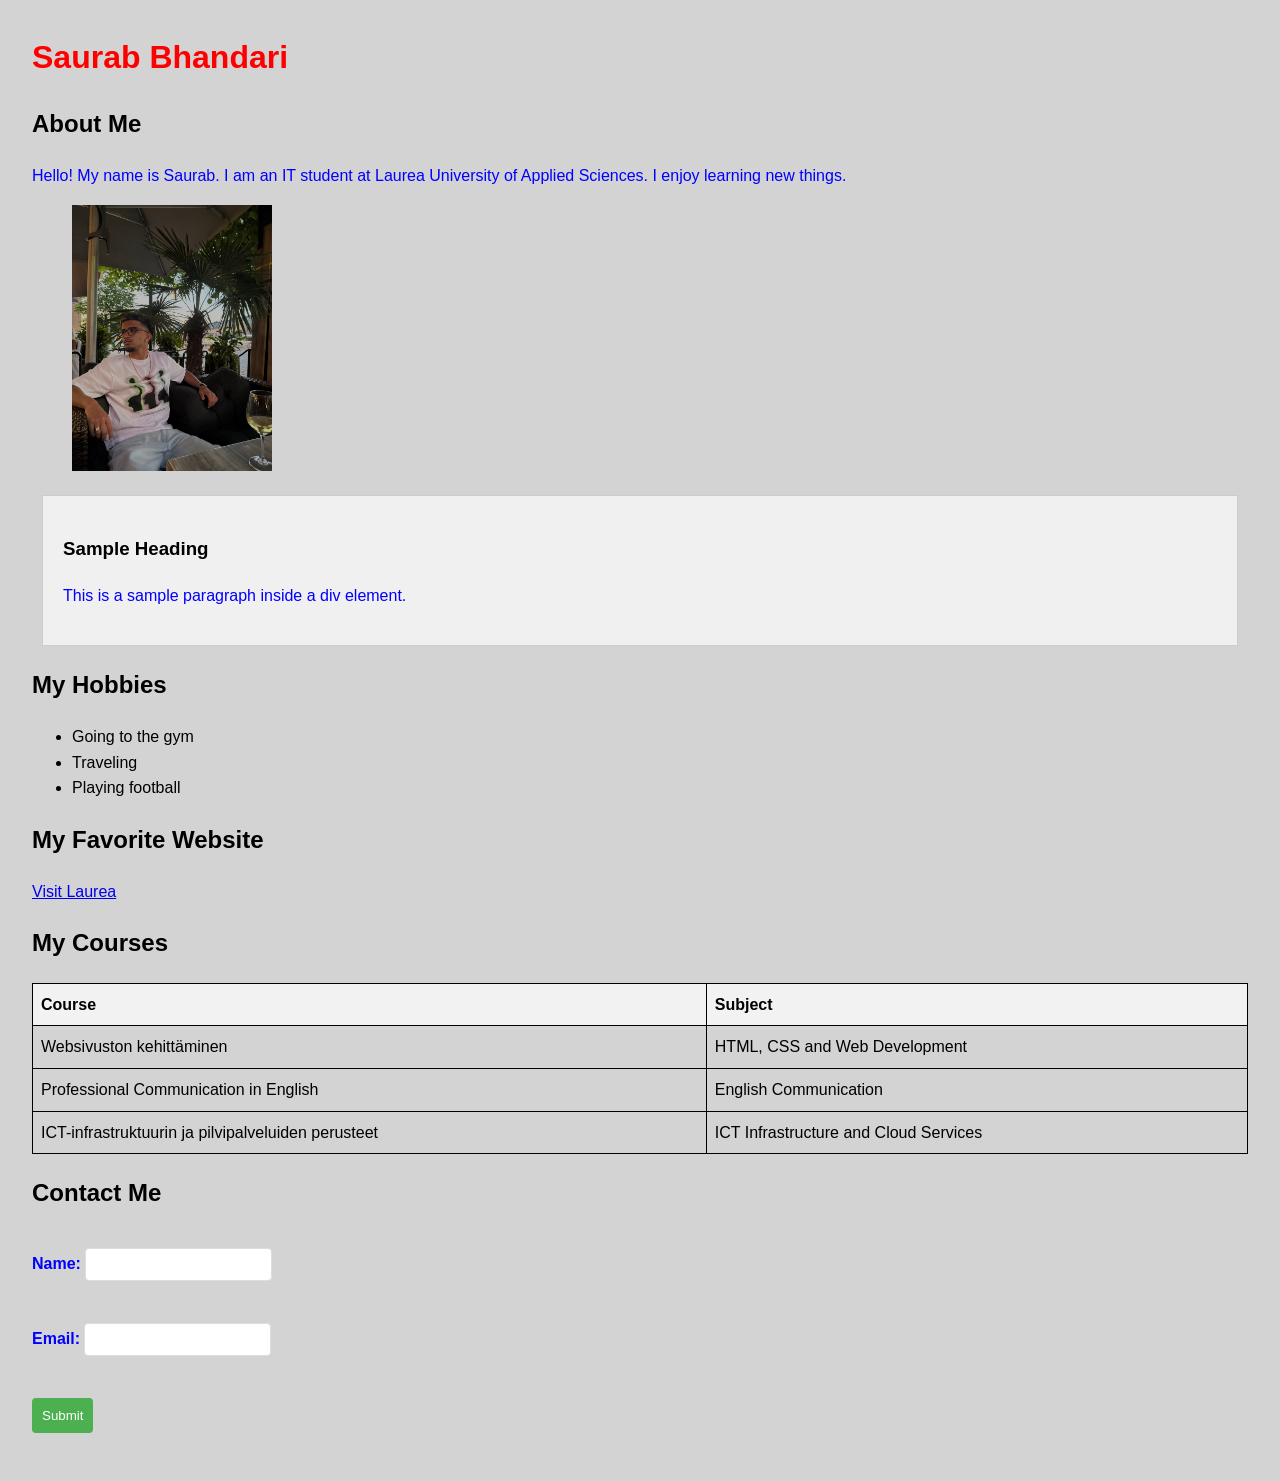
<file: WS_02/index.html>
<!DOCTYPE html>
<html lang="en">
<head>
    <meta charset="UTF-8">
    <meta name="viewport" content="width=device-width, initial-scale=1.0">
    <title>My First HTML Page</title>
    <link rel="stylesheet" href="styles.css">
    <style> 
       h1 {
        color: green;
        }
        body {
            font-family: Arial, sans-serif;
            line-height: 1.6;
            margin: 2rem;
        }

        table, th, td {
            border: 1px solid black;
            border-collapse: collapse;
        }

        th, td {
            padding: 0.5rem;
            text-align: left;
        }

        img {
            max-width: 100%;
            height: auto;
        }
    </style>
</head>
<body>
    <main>
        <header>
        <h1 style="color: red;">Saurab Bhandari</h1>
        </header>

        <section aria-labelledby="about-me">
            <h2 id="about-me">About Me</h2>
            <p>Hello! My name is Saurab. I am an IT student at Laurea University of Applied Sciences. I enjoy learning new things.</p>
            <figure>
                <img src="testikuva.jpg" alt="Photo of Saurab Bhandari" width="200">
            </figure>
        </section>

<div class="content-box">
    <h3>Sample Heading</h3>
    <p>This is a sample paragraph inside a div element.</p>
</div>
        <section aria-labelledby="hobbies">
            <h2 id="hobbies">My Hobbies</h2>
            <ul>
                <li>Going to the gym</li>
                <li>Traveling</li>
                <li>Playing football</li>
            </ul>
        </section>

        <section aria-labelledby="favorite-website">
            <h2 id="favorite-website">My Favorite Website</h2>
            <p><a href="https://www.laurea.fi" target="_blank" rel="noopener noreferrer">Visit Laurea</a></p>
        </section>

        <section aria-labelledby="courses">
            <h2 id="courses">My Courses</h2>
            <table>
                <thead>
                    <tr>
                        <th scope="col">Course</th>
                        <th scope="col">Subject</th>
                    </tr>
                </thead>
                <tbody>
                    <tr>
                        <td>Websivuston kehittäminen</td>
                        <td>HTML, CSS and Web Development</td>
                    </tr>
                    <tr>
                        <td>Professional Communication in English</td>
                        <td>English Communication</td>
                    </tr>
                    <tr>
                        <td>ICT-infrastruktuurin ja pilvipalveluiden perusteet</td>
                        <td>ICT Infrastructure and Cloud Services</td>
                    </tr>
                </tbody>
            </table>
        </section>

        <section aria-labelledby="contact-me">
            <h2 id="contact-me">Contact Me</h2>
            <form action="#" method="post">
                <p>
                    <label for="name">Name:</label>
                    <input type="text" id="name" name="name">
                </p>
                <p>
                    <label for="email">Email:</label>
                    <input type="email" id="email" name="email">
                </p>
                <p>
                    <input type="submit" value="Submit">
                </p>
            </form>
        </section>
    </main>
</body>
</html>
</file>
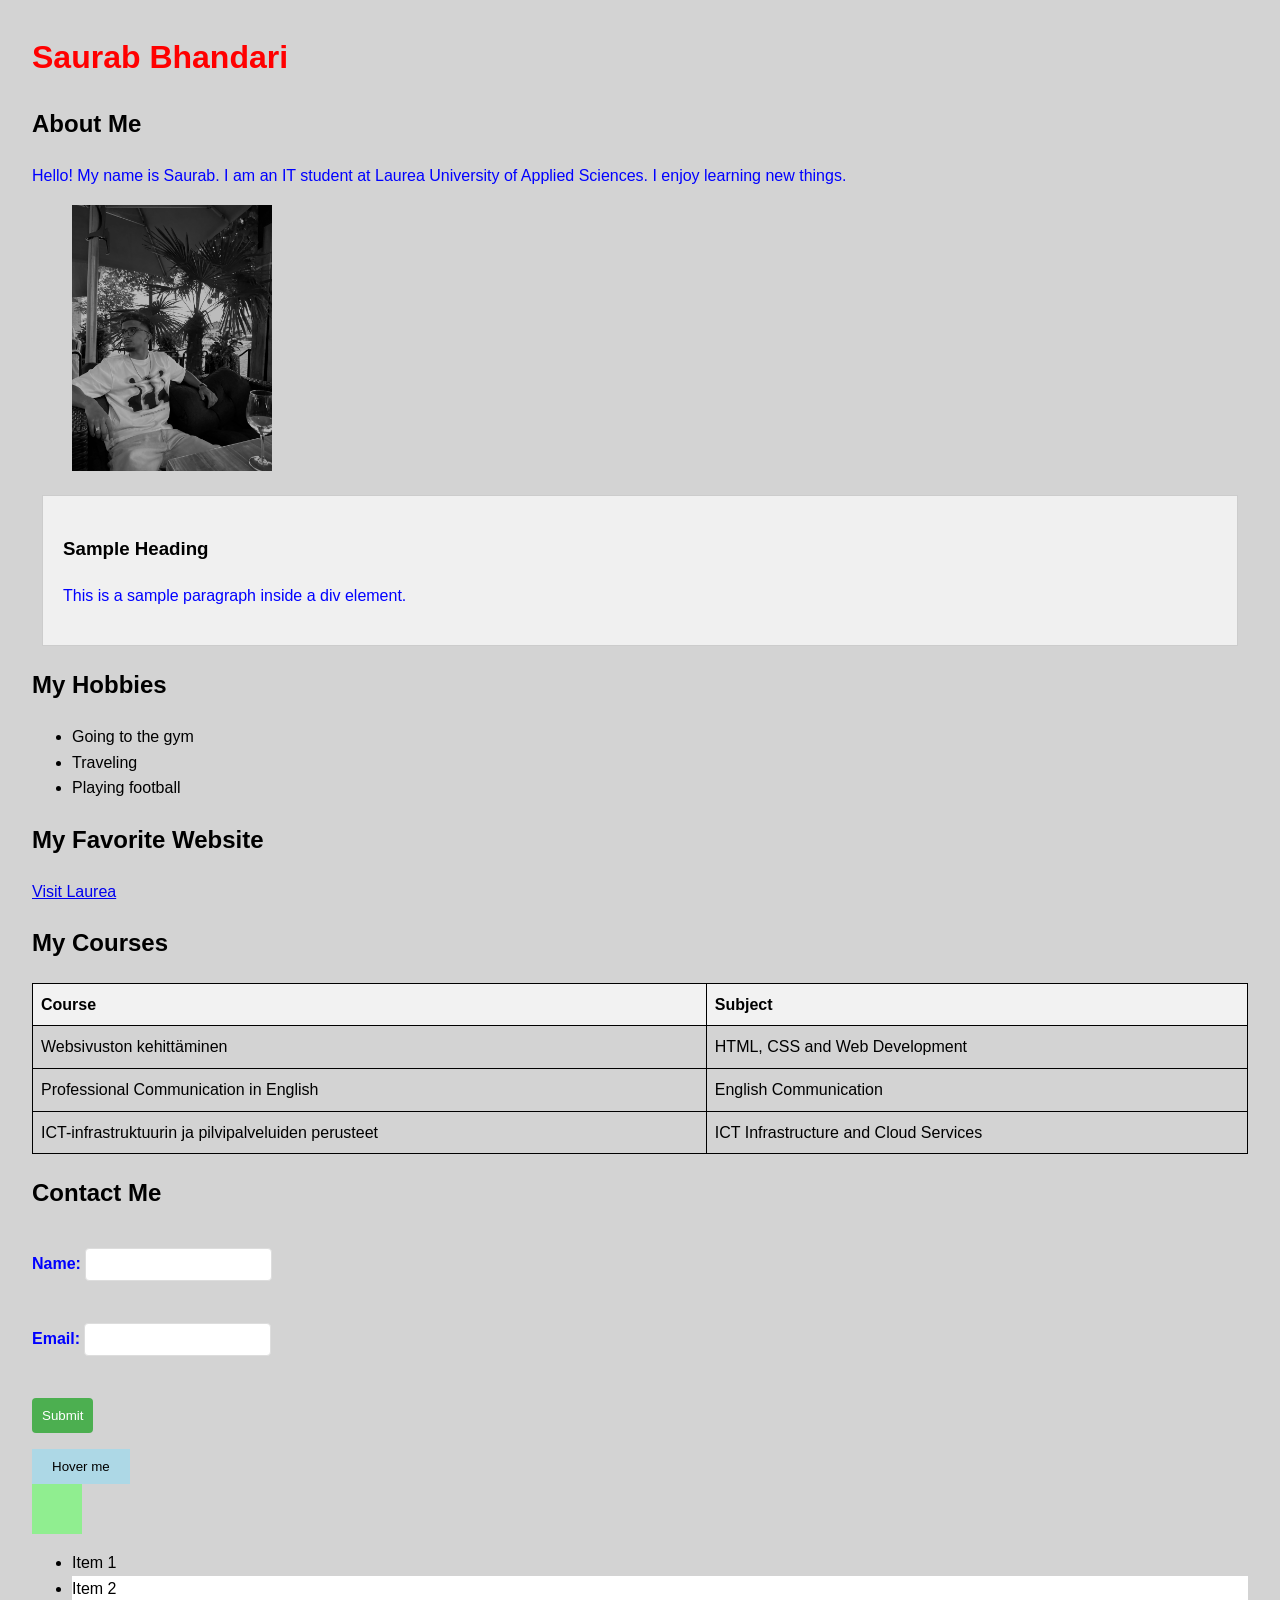
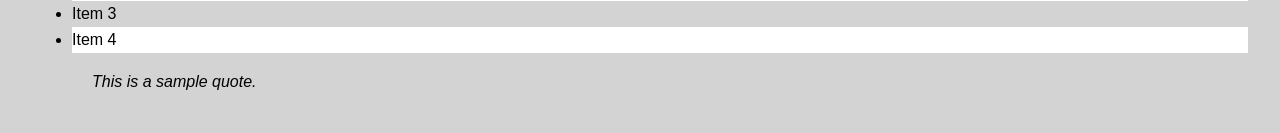
<file: WS_03/index.html>
<!DOCTYPE html>
<html lang="en">
<head>
    <meta charset="UTF-8">
    <meta name="viewport" content="width=device-width, initial-scale=1.0">
    <title>My First HTML Page</title>
    <link rel="stylesheet" href="styles.css">
    <style> 
       h1 {
        color: green;
        }
        body {
            font-family: Arial, sans-serif;
            line-height: 1.6;
            margin: 2rem;
        }

        table, th, td {
            border: 1px solid black;
            border-collapse: collapse;
        }

        th, td {
            padding: 0.5rem;
            text-align: left;
        }

        img {
            max-width: 100%;
            height: auto;
        }
    </style>
</head>
<body>
    <main>
        <header>
        <h1 style="color: red;">Saurab Bhandari</h1>
        </header>

        <section aria-labelledby="about-me">
            <h2 id="about-me">About Me</h2>
            <p>Hello! My name is Saurab. I am an IT student at Laurea University of Applied Sciences. I enjoy learning new things.</p>
            <figure>
                <img src="testikuva.jpg" alt="Photo of Saurab Bhandari" width="200" class="filter-image">
            </figure>
        </section>

<div class="content-box">
    <h3>Sample Heading</h3>
    <p>This is a sample paragraph inside a div element.</p>
</div>
        <section aria-labelledby="hobbies">
            <h2 id="hobbies">My Hobbies</h2>
            <ul>
                <li>Going to the gym</li>
                <li>Traveling</li>
                <li>Playing football</li>
            </ul>
        </section>

        <section aria-labelledby="favorite-website">
            <h2 id="favorite-website">My Favorite Website</h2>
            <p><a href="https://www.laurea.fi" target="_blank" rel="noopener noreferrer">Visit Laurea</a></p>
        </section>

        <section aria-labelledby="courses">
            <h2 id="courses">My Courses</h2>
            <table>
                <thead>
                    <tr>
                        <th scope="col">Course</th>
                        <th scope="col">Subject</th>
                    </tr>
                </thead>
                <tbody>
                    <tr>
                        <td>Websivuston kehittäminen</td>
                        <td>HTML, CSS and Web Development</td>
                    </tr>
                    <tr>
                        <td>Professional Communication in English</td>
                        <td>English Communication</td>
                    </tr>
                    <tr>
                        <td>ICT-infrastruktuurin ja pilvipalveluiden perusteet</td>
                        <td>ICT Infrastructure and Cloud Services</td>
                    </tr>
                </tbody>
            </table>
        </section>

        <section aria-labelledby="contact-me">
            <h2 id="contact-me">Contact Me</h2>
            <form action="#" method="post">
                <p>
                    <label for="name">Name:</label>
                    <input type="text" id="name" name="name">
                </p>
                <p>
                    <label for="email">Email:</label>
                    <input type="email" id="email" name="email">
                </p>
                <p>
                    <input type="submit" value="Submit">
                </p>
            </form>
        </section>
        <button class="transition-button">Hover me</button>
        <div class="animation-box"></div>
        <ul class="pseudo-list">
  <li>Item 1</li>
  <li>Item 2</li>
  <li>Item 3</li>
  <li>Item 4</li>
</ul>
<blockquote class="quote">
  This is a sample quote.
</blockquote>
    </main>
</body>
</html>
</file>
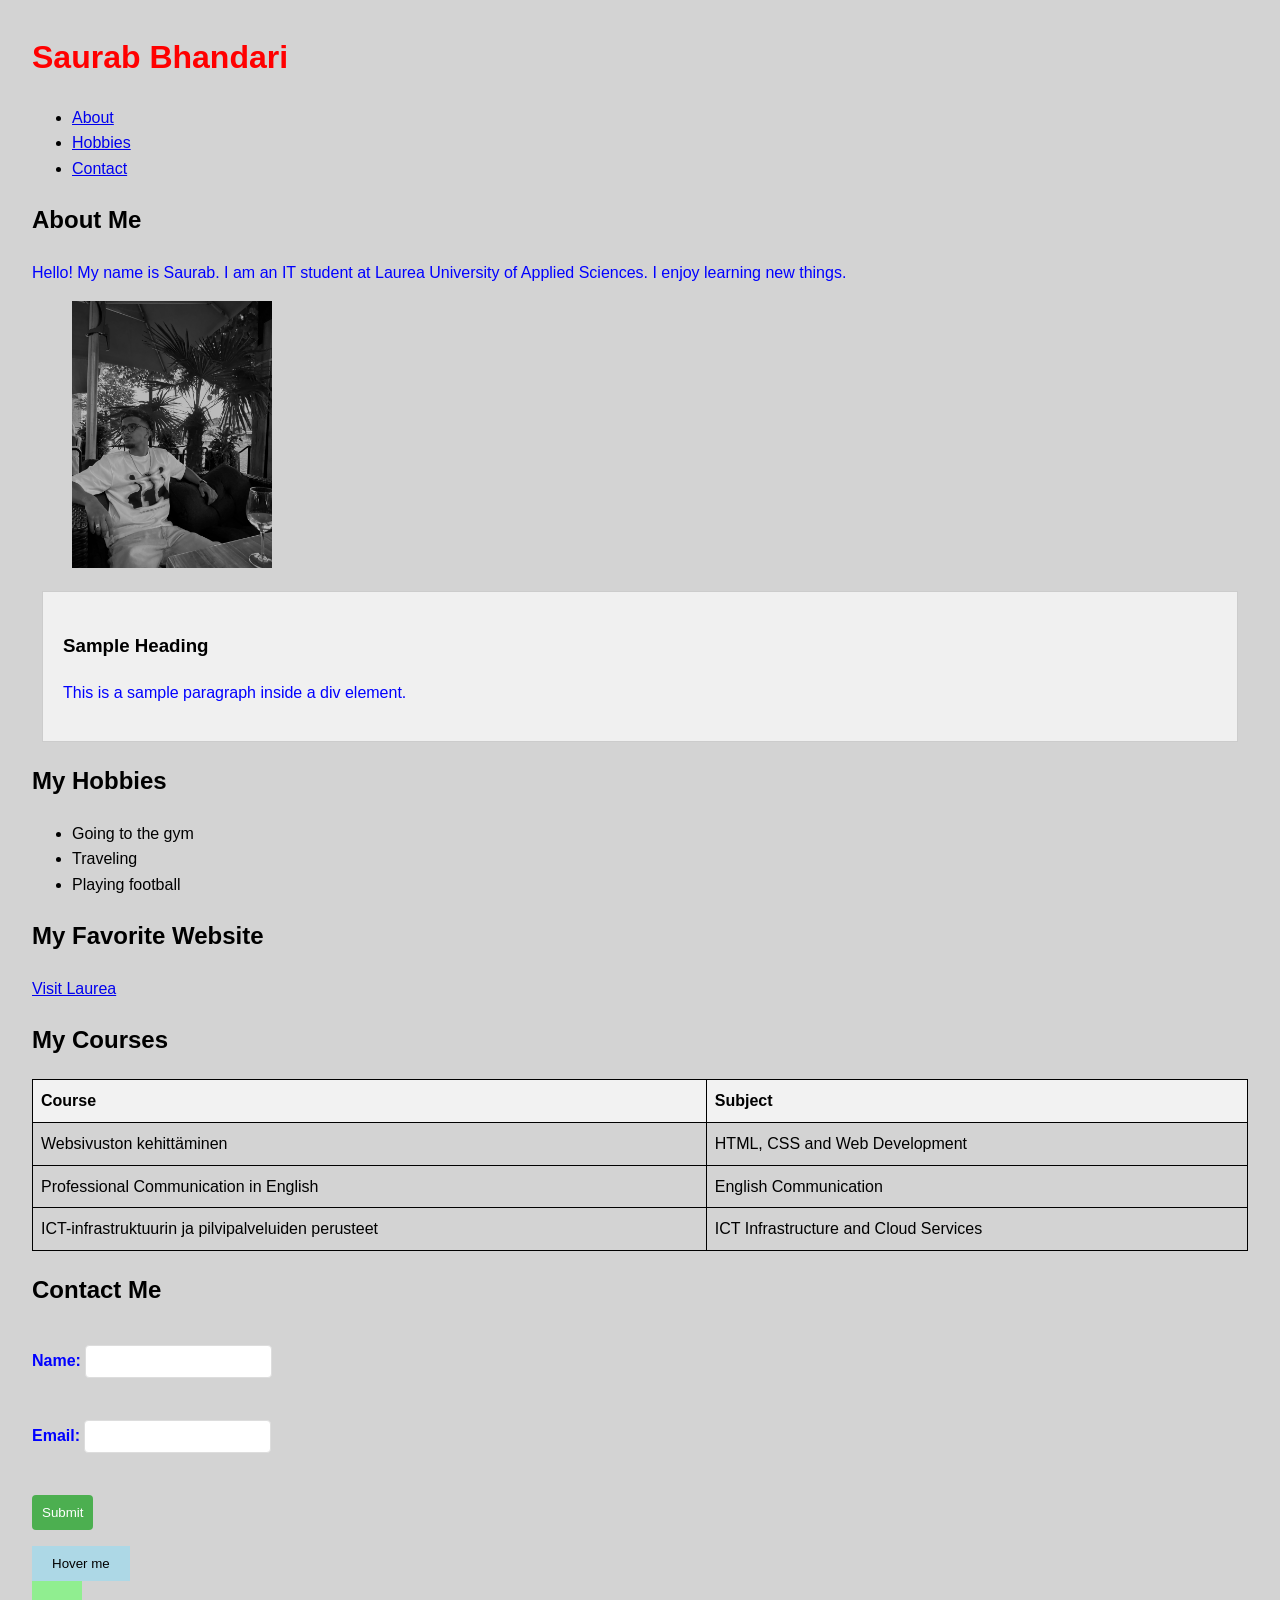
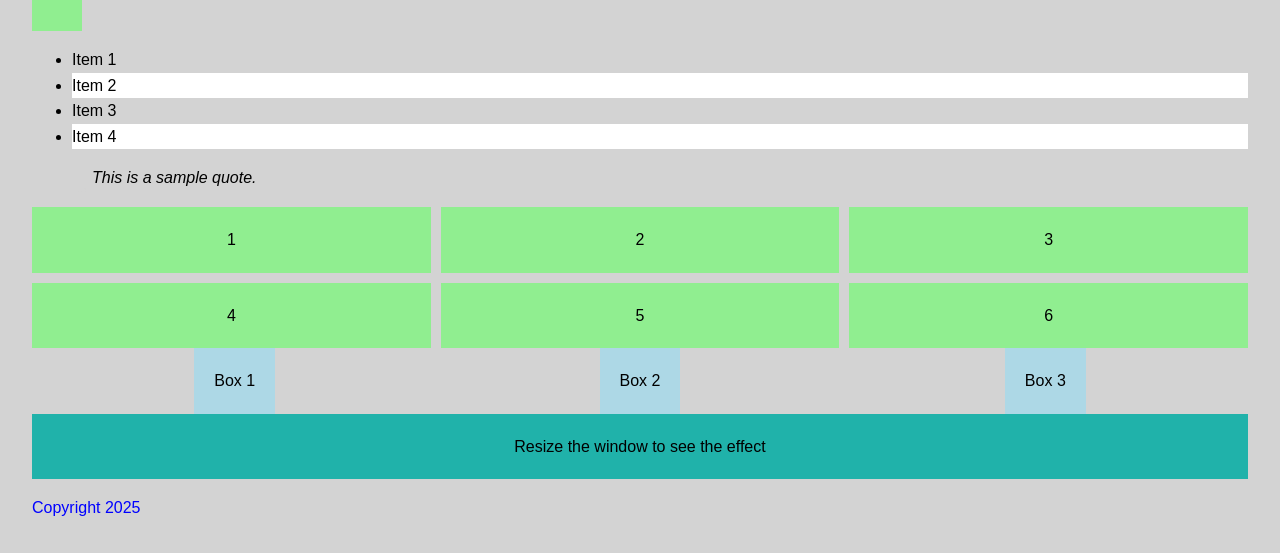
<file: WS_04/index.html>
<!DOCTYPE html>
<html lang="en">
<head>
    <meta charset="UTF-8">
    <meta name="viewport" content="width=device-width, initial-scale=1.0">
    <title>My First HTML Page</title>
    <link rel="stylesheet" href="styles.css">
    <style> 
       h1 {
        color: green;
        }
        body {
            font-family: Arial, sans-serif;
            line-height: 1.6;
            margin: 2rem;
        }

        table, th, td {
            border: 1px solid black;
            border-collapse: collapse;
        }

        th, td {
            padding: 0.5rem;
            text-align: left;
        }

        img {
            max-width: 100%;
            height: auto;
        }
    </style>
</head>
<body>
        <header>
        <h1 style="color: red;">Saurab Bhandari</h1>

<nav>
    <ul>
        <li><a href="#about-me">About</a></li>
        <li><a href="#hobbies">Hobbies</a></li>
        <li><a href="#contact">Contact</a></li>
    </ul>
</nav>

        </header>
         <main>

        <section aria-labelledby="about-me">
            <h2 id="about-me">About Me</h2>
            <p>Hello! My name is Saurab. I am an IT student at Laurea University of Applied Sciences. I enjoy learning new things.</p>
            <figure>
                <img src="testikuva.jpg" alt="Photo of Saurab Bhandari" width="200" class="filter-image">
            </figure>
        </section>

<div class="content-box">
    <h3>Sample Heading</h3>
    <p>This is a sample paragraph inside a div element.</p>
</div>
        <section aria-labelledby="hobbies">
            <h2 id="hobbies">My Hobbies</h2>
            <ul>
                <li>Going to the gym</li>
                <li>Traveling</li>
                <li>Playing football</li>
            </ul>
        </section>

        <section aria-labelledby="favorite-website">
            <h2 id="favorite-website">My Favorite Website</h2>
            <p><a href="https://www.laurea.fi" target="_blank" rel="noopener noreferrer">Visit Laurea</a></p>
        </section>

        <section aria-labelledby="courses">
            <h2 id="courses">My Courses</h2>
            <table>
                <thead>
                    <tr>
                        <th scope="col">Course</th>
                        <th scope="col">Subject</th>
                    </tr>
                </thead>
                <tbody>
                    <tr>
                        <td>Websivuston kehittäminen</td>
                        <td>HTML, CSS and Web Development</td>
                    </tr>
                    <tr>
                        <td>Professional Communication in English</td>
                        <td>English Communication</td>
                    </tr>
                    <tr>
                        <td>ICT-infrastruktuurin ja pilvipalveluiden perusteet</td>
                        <td>ICT Infrastructure and Cloud Services</td>
                    </tr>
                </tbody>
            </table>
        </section>

        <section aria-labelledby="contact-me">
            <h2 id="contact-me">Contact Me</h2>
            <form action="#" method="post">
                <p>
                    <label for="name">Name:</label>
                    <input type="text" id="name" name="name">
                </p>
                <p>
                    <label for="email">Email:</label>
                    <input type="email" id="email" name="email">
                </p>
                <p>
                    <input type="submit" value="Submit">
                </p>
            </form>
        </section>
        <button class="transition-button">Hover me</button>
        <div class="animation-box"></div>
        <ul class="pseudo-list">
  <li>Item 1</li>
  <li>Item 2</li>
  <li>Item 3</li>
  <li>Item 4</li>
</ul>
<blockquote class="quote">
  This is a sample quote.
</blockquote>
<div class="grid-container">
    <div class="grid-item">1</div>
    <div class="grid-item">2</div>
    <div class="grid-item">3</div>
    <div class="grid-item">4</div>
    <div class="grid-item">5</div>
    <div class="grid-item">6</div>
</div>

<div class="flex-container">
    <div class="box">Box 1</div>
    <div class="box">Box 2</div>
    <div class="box">Box 3</div>
</div>

<div class="responsive-box">Resize the window to see the effect</div>

    </main>

<footer>
    <p>Copyright 2025</p>
</footer>

</body>
</html>
</file>
<file: WS_02/styles.css>
p {
    color: blue;
}

body {
    background-color: lightgray;
}

h1 {
    font-size: 2em;
}

.content-box {
    padding: 20px;
    margin: 10px;
    background-color: #f0f0f0;
    border: 1px solid #ccc;
}

table {
    width: 100%;
    border-collapse: collapse;
}

th, td {
    border: 1px solid #ddd;
    padding: 8px;
    text-align: left;
}

th {
    background-color: #f2f2f2;
}

form {
    display: flex;
    flex-direction: column;
    gap: 10px;
}

label {
    font-weight: bold;
}

input[type="text"], input[type="email"] {
    padding: 8px;
    border: 1px solid #ddd;
    border-radius: 4px;
}

input[type="submit"] {
    background-color: #4CAF50;
    color: white;
    padding: 10px;
    border: none;
    border-radius: 4px;
    cursor: pointer;
}

input[type="submit"]:hover {
    background-color: #45a049;
}
</file>
<file: WS_03/styles.css>
p {
    color: blue;
}

body {
    background-color: lightgray;
}

h1 {
    font-size: 2em;
}

.content-box {
    padding: 20px;
    margin: 10px;
    background-color: #f0f0f0;
    border: 1px solid #ccc;
}

table {
    width: 100%;
    border-collapse: collapse;
}

th, td {
    border: 1px solid #ddd;
    padding: 8px;
    text-align: left;
}

th {
    background-color: #f2f2f2;
}

form {
    display: flex;
    flex-direction: column;
    gap: 10px;
}

label {
    font-weight: bold;
}

input[type="text"], input[type="email"] {
    padding: 8px;
    border: 1px solid #ddd;
    border-radius: 4px;
}

input[type="submit"] {
    background-color: #4CAF50;
    color: white;
    padding: 10px;
    border: none;
    border-radius: 4px;
    cursor: pointer;
}

input[type="submit"]:hover {
    background-color: #45a049;
}
.transition-button {
  background-color: lightblue;
  padding: 10px 20px;
  border: none;
  cursor: pointer;
  transition: background-color 0.3s ease;
}

.transition-button:hover {
  background-color: lightcoral;
}
.animation-box {
  width: 50px;
  height: 50px;
  background-color: lightgreen;
  position: relative;
  animation: move 2s infinite alternate;
}

@keyframes move {
  from {
    left: 0;
  }
  to {
    left: 100px;
  }
}
.pseudo-list li:nth-child(odd) {
  background-color: lightgray;
}

.pseudo-list li:nth-child(even) {
  background-color: white;
}
.filter-image {
  filter: grayscale(100%);
  transition: filter 0.3s ease;
}

.filter-image:hover {
  filter: grayscale(0%);
}
.quote {
  position: relative;
  padding-left: 20px;
  font-style: italic;
}

.quote::before {
  content: '“';
  font-size: 40px;
  position: absolute;
  left: 0;
  top: 0;
  color: lightgray;
}
</file>
<file: WS_04/styles.css>
p {
    color: blue;
}

body {
    background-color: lightgray;
}

h1 {
    font-size: 2em;
}

.content-box {
    padding: 20px;
    margin: 10px;
    background-color: #f0f0f0;
    border: 1px solid #ccc;
}

table {
    width: 100%;
    border-collapse: collapse;
}

th, td {
    border: 1px solid #ddd;
    padding: 8px;
    text-align: left;
}

th {
    background-color: #f2f2f2;
}

form {
    display: flex;
    flex-direction: column;
    gap: 10px;
}

label {
    font-weight: bold;
}

input[type="text"], input[type="email"] {
    padding: 8px;
    border: 1px solid #ddd;
    border-radius: 4px;
}

input[type="submit"] {
    background-color: #4CAF50;
    color: white;
    padding: 10px;
    border: none;
    border-radius: 4px;
    cursor: pointer;
}

input[type="submit"]:hover {
    background-color: #45a049;
}
.transition-button {
  background-color: lightblue;
  padding: 10px 20px;
  border: none;
  cursor: pointer;
  transition: background-color 0.3s ease;
}

.transition-button:hover {
  background-color: lightcoral;
}
.animation-box {
  width: 50px;
  height: 50px;
  background-color: lightgreen;
  position: relative;
  animation: move 2s infinite alternate;
}

@keyframes move {
  from {
    left: 0;
  }
  to {
    left: 100px;
  }
}
.pseudo-list li:nth-child(odd) {
  background-color: lightgray;
}

.pseudo-list li:nth-child(even) {
  background-color: white;
}
.filter-image {
  filter: grayscale(100%);
  transition: filter 0.3s ease;
}

.filter-image:hover {
  filter: grayscale(0%);
}
.quote {
  position: relative;
  padding-left: 20px;
  font-style: italic;
}

.quote::before {
  content: '“';
  font-size: 40px;
  position: absolute;
  left: 0;
  top: 0;
  color: lightgray;
}

.grid-container {
    display: grid;
    grid-template-columns: repeat(3, 1fr);
    grid-gap: 10px;
}

.grid-item {
    background-color: lightgreen;
    padding: 20px;
    text-align: center;
}

.flex-container {
    display: flex;
    justify-content: space-around;
    align-items: center;
}

.box {
    background-color: lightblue;
    padding: 20px;
    text-align: center;
}

.responsive-box {
    padding: 20px;
    text-align: center;
}

@media (max-width: 600px) {
    .responsive-box {
        background-color: lightcoral;
    }
}

@media (min-width: 601px) {
    .responsive-box {
        background-color: lightseagreen;
    }
}
</file>
